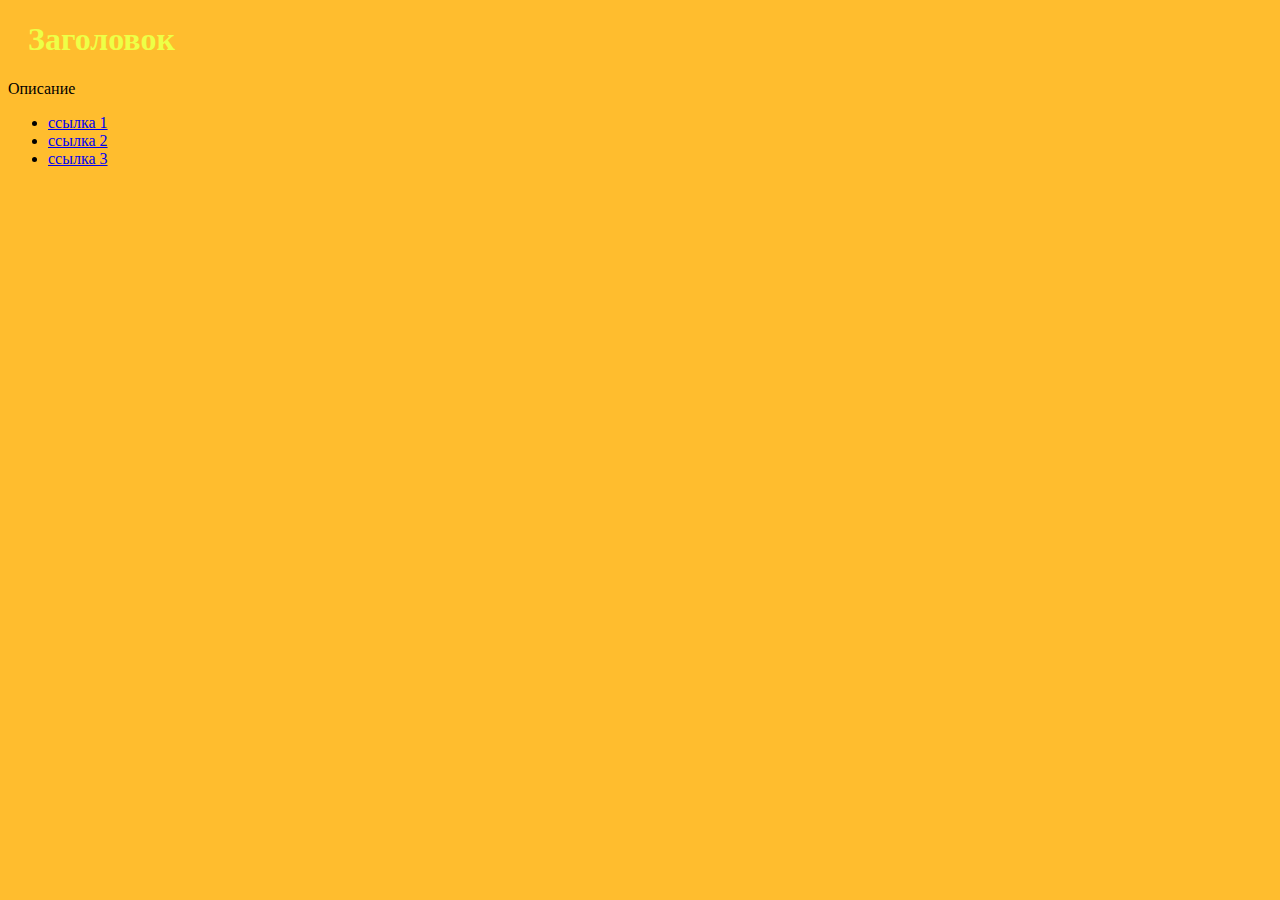
<file: index.html>
<!DOCTYPE html>
<html lang="en">
<head>
    <meta charset="UTF-8">
    <meta name="viewport" content="width=device-width, initial-scale=1.0">
    <title>INDEX PAGE</title>
    <link rel="icon" href="./assets/icon.png" type="image/png">
    <link rel="stylesheet" href="./assets/main.css">
</head>
<body>
    <h1>Заголовок</h1>
    <p>Описание</p>
    <ul>
        <li><a href="./dir1.html">ссылка 1</a></li>
        <li><a href="./dir2.html">ссылка 2</a></li>
        <li><a href="./dir3.html">ссылка 3</a></li>
    </ul>
</body>
</html>
</file>
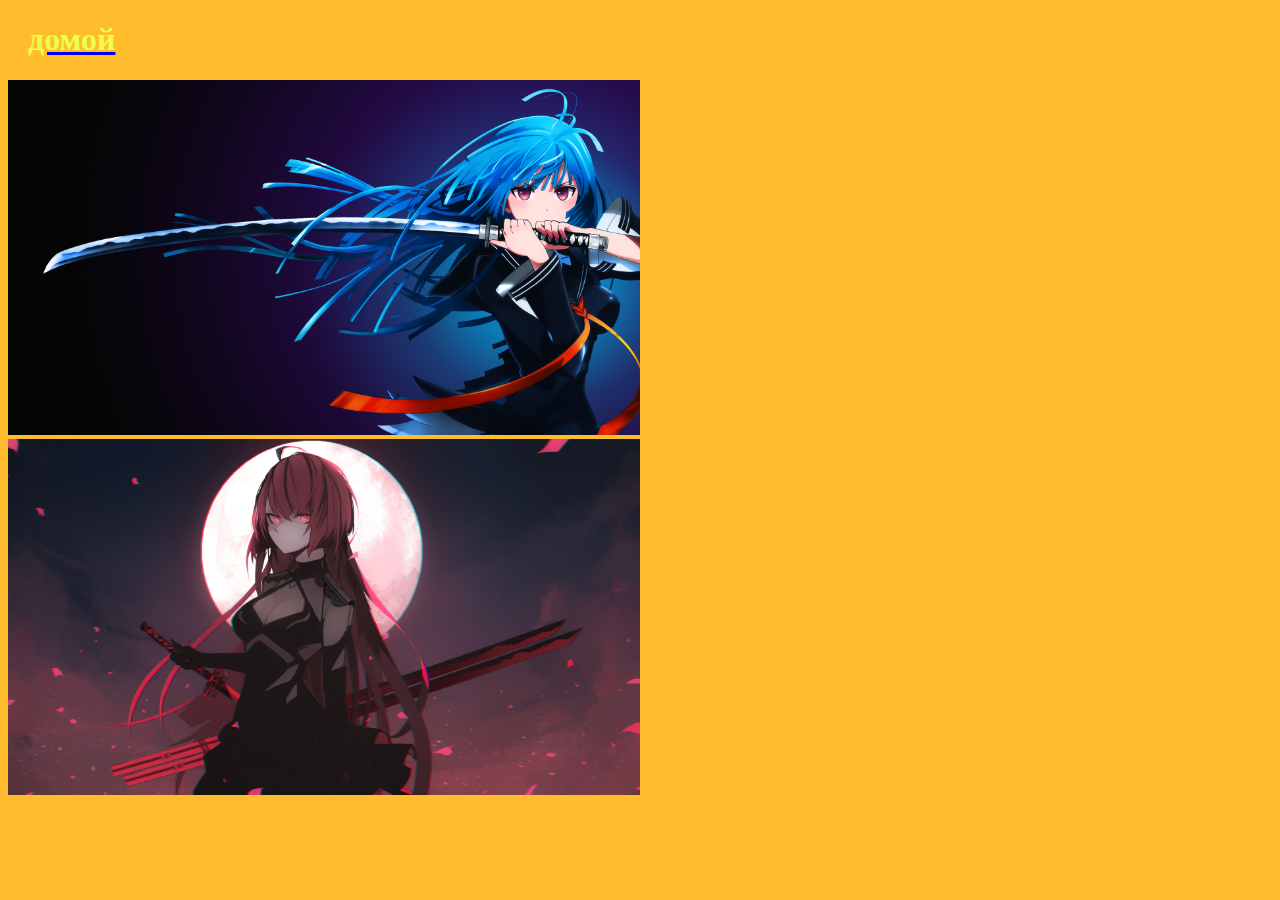
<file: dir1.html>
<!DOCTYPE html>
<html lang="en">
<head>
    <meta charset="UTF-8">
    <meta name="viewport" content="width=device-width, initial-scale=1.0">
    <title>Document 1</title>
    <link rel="icon" href="./assets/icon.png" type="image/png">
    <link rel="stylesheet" href="./assets/main.css">
</head>
<body>
    <div class="header">
        <a href="./index.html"><h1>домой</h1></a>
    </div>
    <img src="./assets/wallpaper1.jpeg" alt="wallpaper" width="50%", height="50%">
    <img src="./assets/wallpaper2.jpeg" alt="wallpaper" width="50%", height="50%">
</body>
</html>
</file>
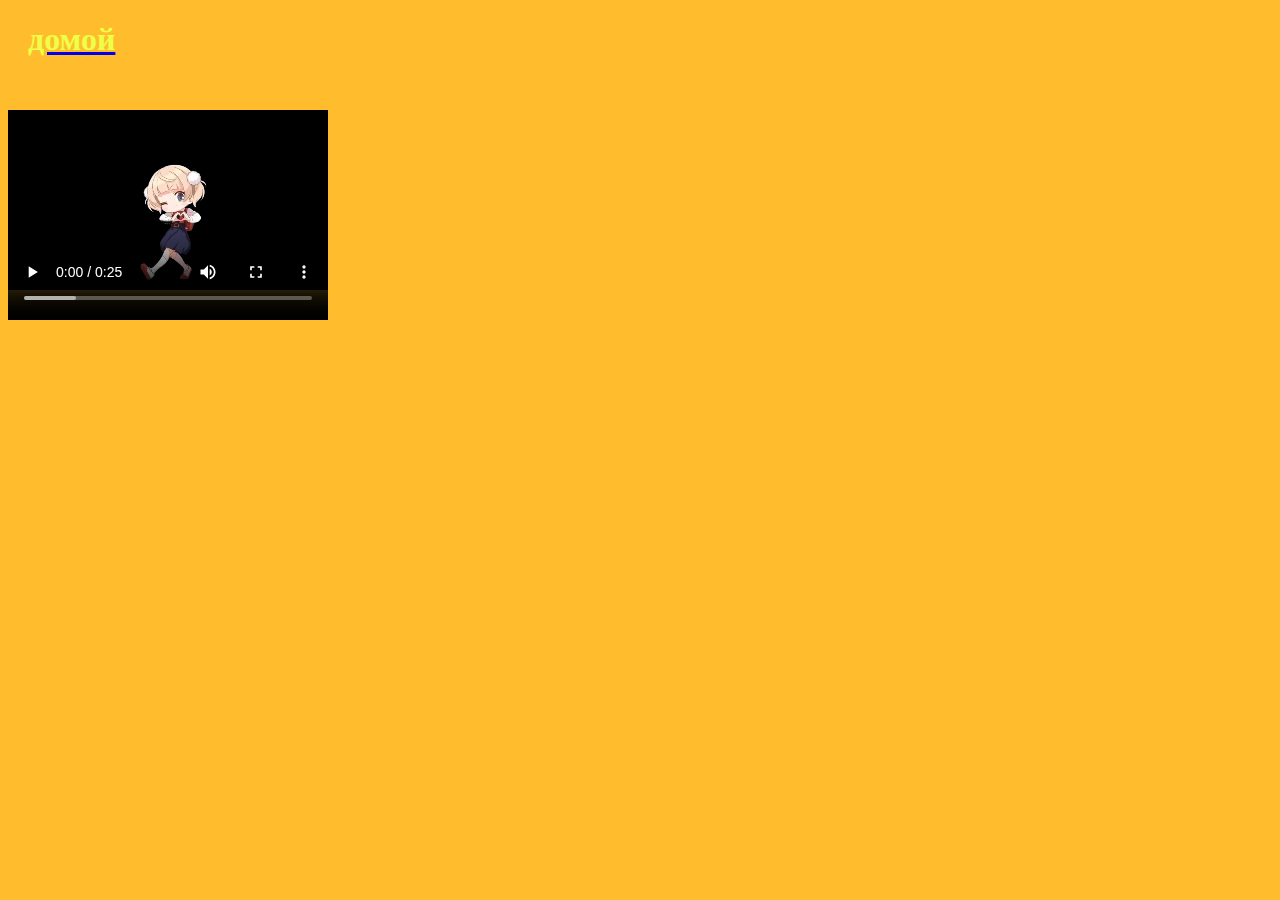
<file: dir3.html>
<!DOCTYPE html>
<html lang="en">
<head>
    <meta charset="UTF-8">
    <meta name="viewport" content="width=device-width, initial-scale=1.0">
    <title>Document 3</title>
    <link rel="icon" href="./assets/icon.png" type="image/png">
    <link rel="stylesheet" href="./assets/main.css">
</head>
<body>
    <div class="header">
        <a href="./index.html"><h1>домой</h1></a>
    </div>
    <video width="320" height="240" controls>
        <source src="./assets/dance.mp4" type="video/mp4">
      Your browser does not support the video tag.
    </video>
</body>
</html>
</file>
<file: assets/main.css>
body {
    background-color: rgb(255, 189, 46);
}

h1 {
    color: rgb(237, 255, 71);
    margin-left: 20px;
}
</file>
